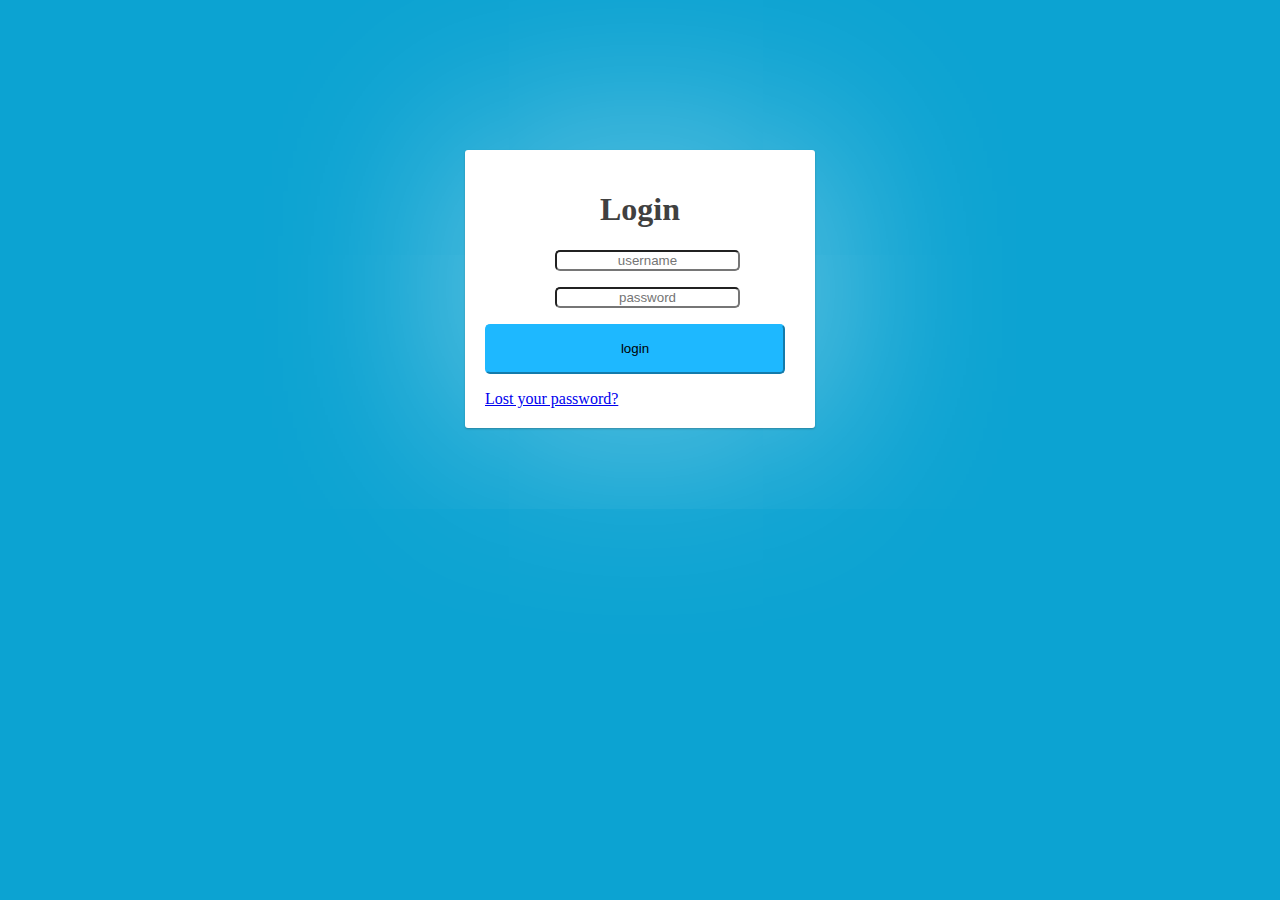
<file: index.html>
<!DOCTYPE html>
<html lang="en"> 
<head>
	<meta charset="utf-8">
	<meta http-equiv="X-UA-Compatible" content="IE=edge,chrome=1">
	<title>Documents</title>
	<style>
    .login {
  position: relative;
  margin: 150px auto 0 auto;
  padding: 20px 20px 20px;
  width: 310px;
  background: white;
  border-radius: 3px;
  -webkit-box-shadow: 0 0 200px rgba(255, 255, 255, 0.5), 0 1px 2px rgba(0, 0, 0, 0.3);
  box-shadow: 0 0 200px rgba(255, 255, 255, 0.5), 0 1px 2px rgba(0, 0, 0, 0.3);
}

  body {
  font: 13px/20px;
  color: #404040;
  background: #0ca3d2;
}
.container {
  margin: 80px auto;
  width: 640px;
  position: center;
}
.button{
            border-radius: 5px;
            border-color:rgb(30, 184, 255);
            background-color: rgb(30, 184, 255);
            width: 300px;
            height: 50px;
}

.pass{
  border-radius: 5px;
  position: center;
  margin-left: 70px;
  text-align: center;
}
.log{
  text-align: center;
}


  </style>

</head>
<body>
  <section class="container">
    <div class="login">
      <h1 class="log">Login</h1>
      <form method="post" action="index.html">
        <p><input type="text"  name="login" class="pass" value="" placeholder="username">
        </p>
        <p><input type="password" name="password" class="pass" value="" placeholder="password"></p>
        <p class="remember_me">
        </p>
        <p class="submit"><input type="submit" class="button" name="commit" value="login"></p>
        <a href="index.html">Lost your password?</a> 
      </form>
    </div>
  </section>
</body>
</html>
</file>
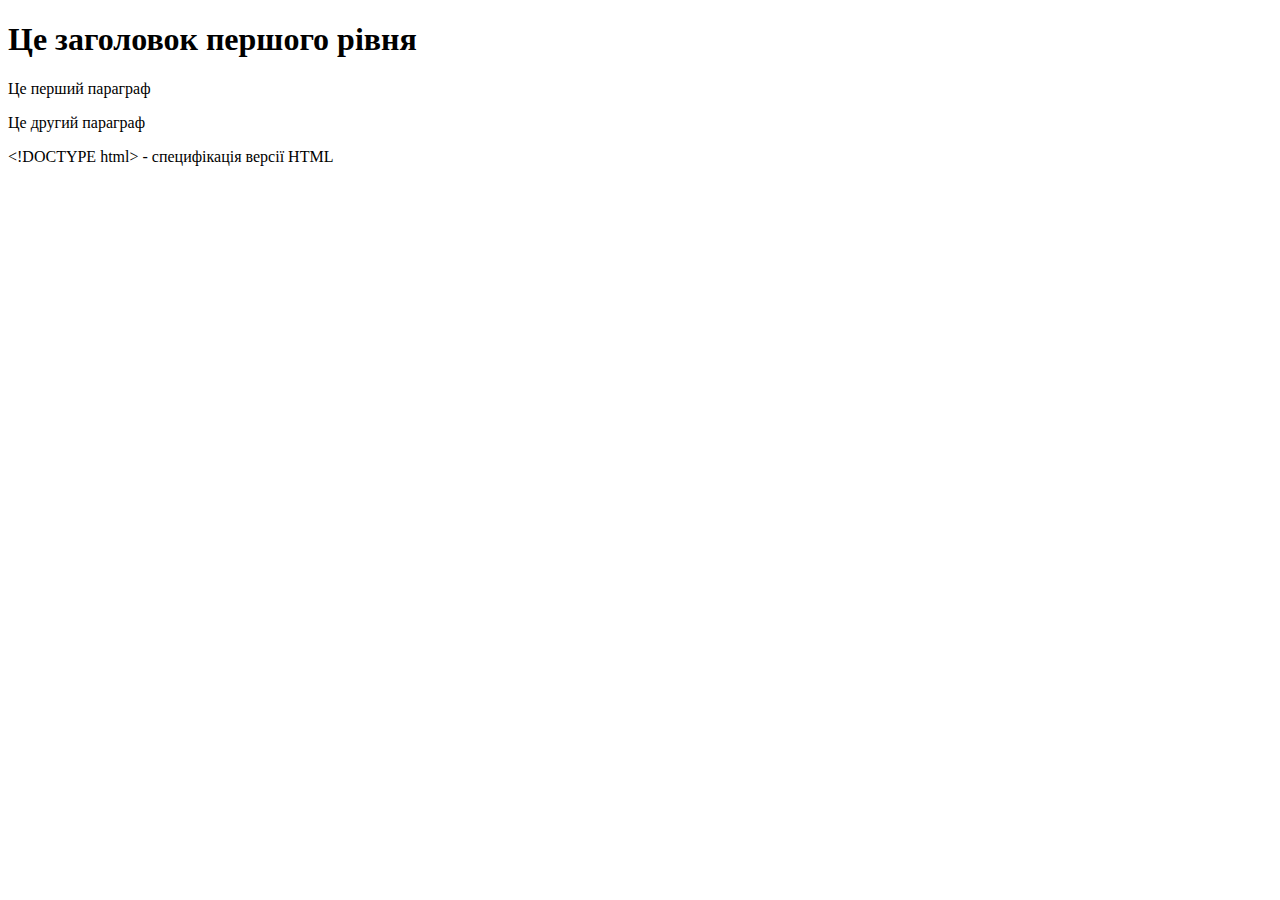
<file: 01/index.html>
<!DOCTYPE html>
<html>
<head>
    <meta charset="UTF-8">
    <title>Моя перша сторінка</title>
</head>
<body>
    <h1>Це заголовок першого рівня</h1>
    <p>Це перший параграф</p> 
    <p>Це другий параграф</p>
    <p>&lt;!DOCTYPE html&gt; - специфікація версії HTML</p>
</body>
</html>
</file>
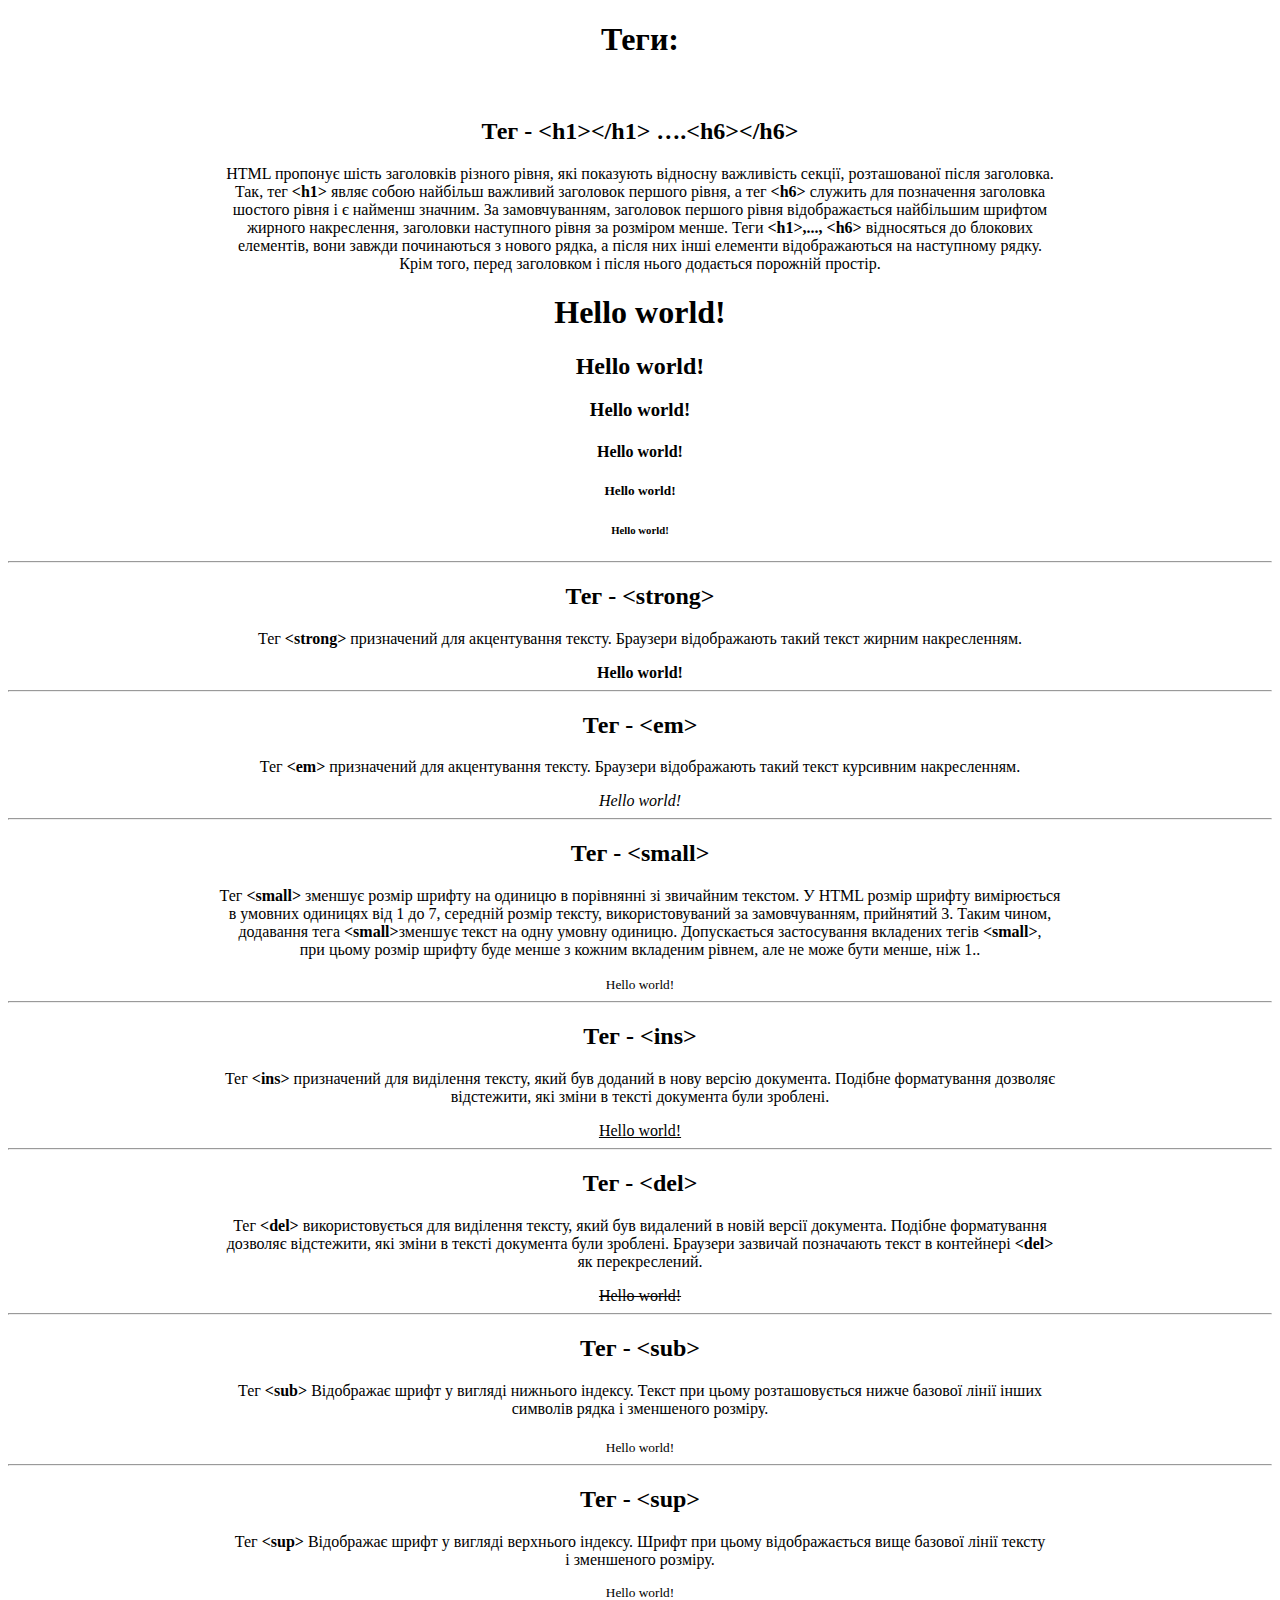
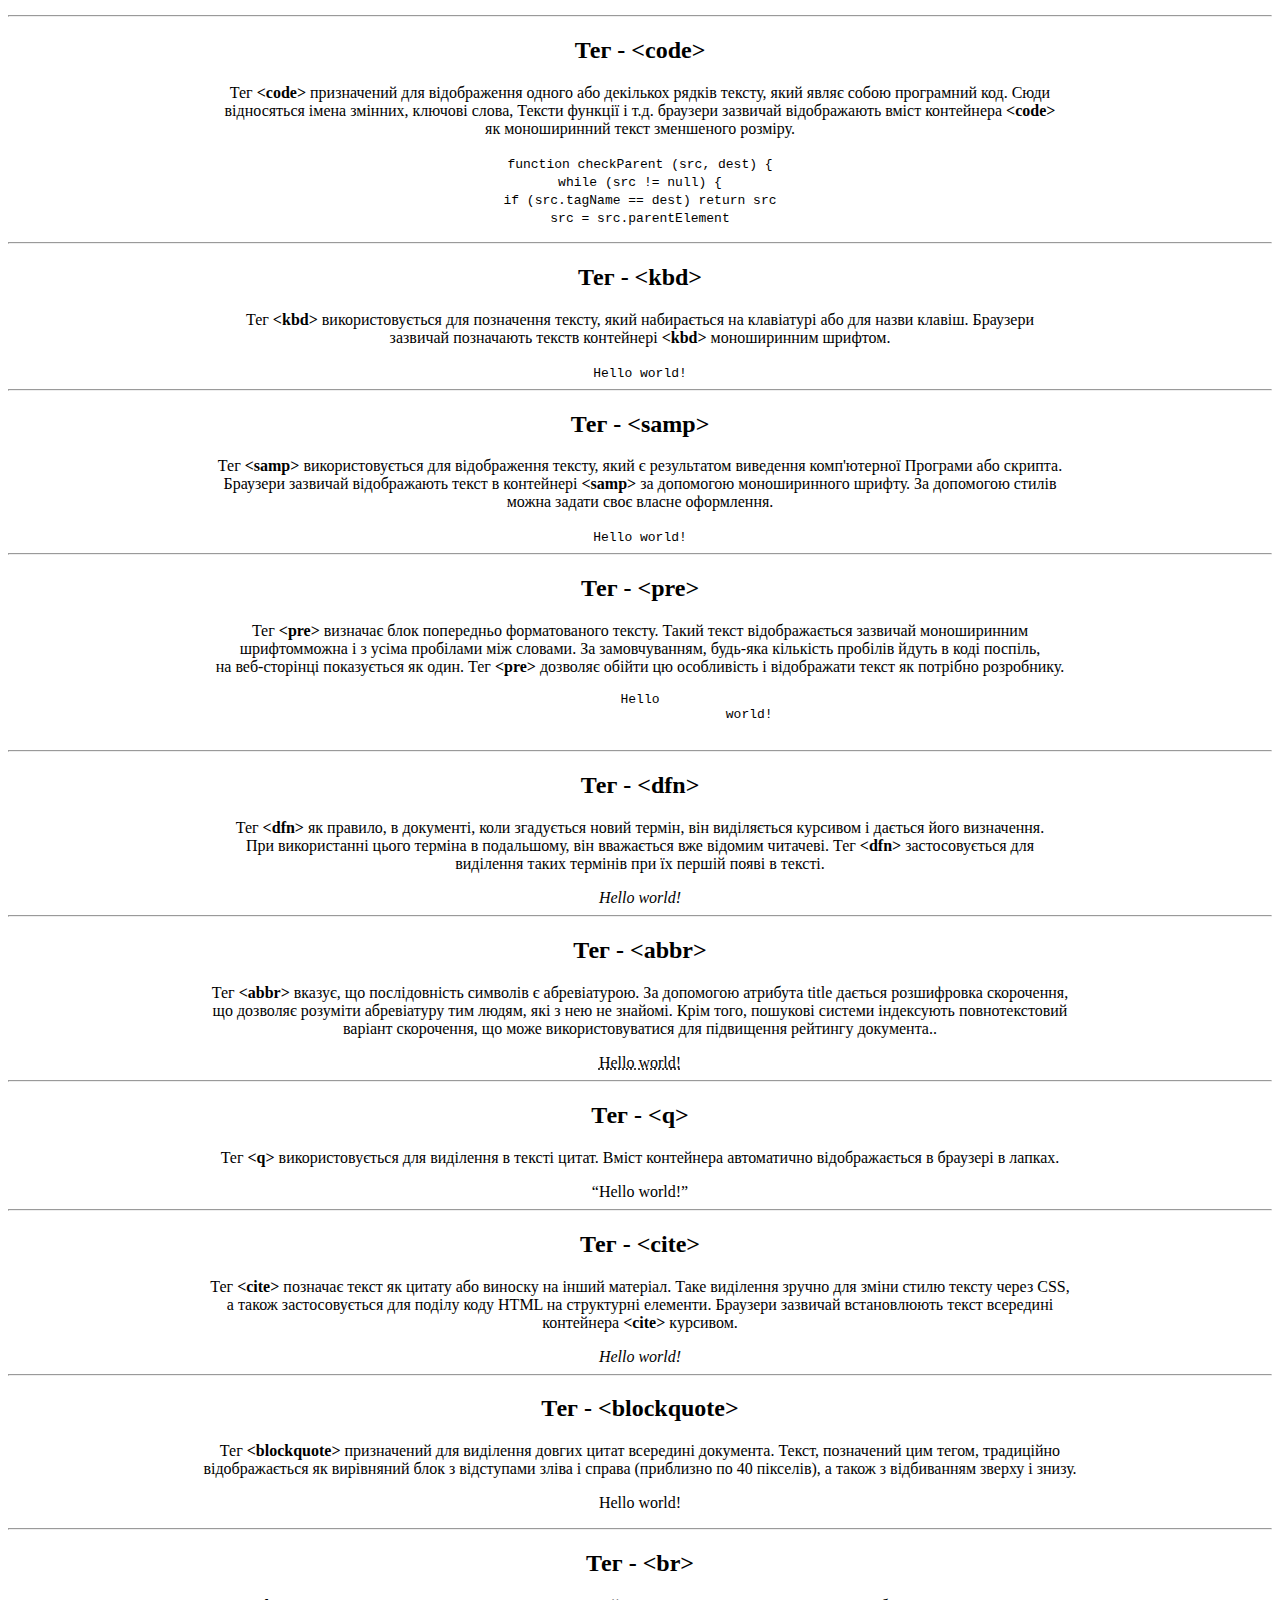
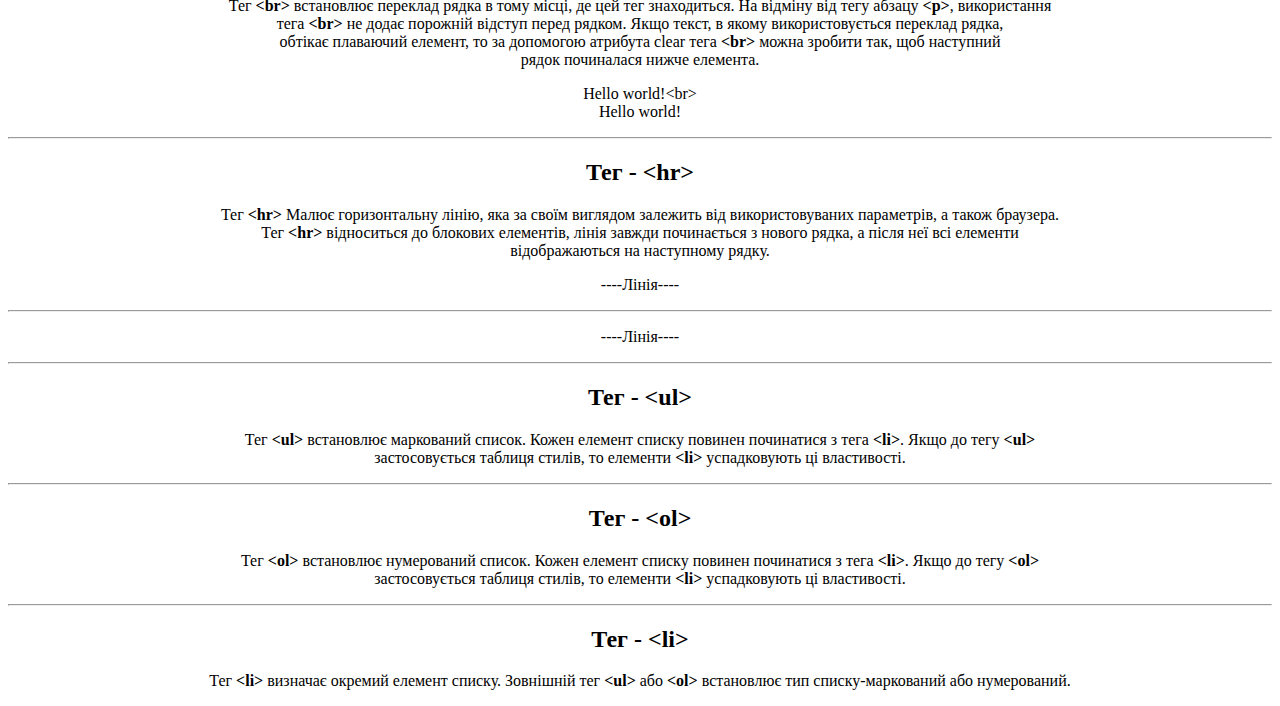
<file: 02/index.html>
<!DOCTYPE html>
<html lang="en">
<head>
    <meta charset="UTF-8">

    <title>Найпростіша html сторінка 2</title>
       
</head>
<body>

    <div align="center">
        <h1>Теги:</h1>
        <br>
        
        <!--Тег - <h1></h1> ….<h6></h6>-->
        <div>
            <h2>Тег - &lt;h1&gt;&lt;/h1&gt; ….&lt;h6&gt;&lt;/h6&gt;</h2>

            <p>HTML пропонує шість заголовків різного рівня, які показують відносну важливість секції, розташованої після заголовка. <br>
                Так, тег <strong>&lt;h1&gt;</strong> являє собою найбільш важливий заголовок першого рівня, а тег <strong>&lt;h6&gt;</strong> служить для позначення заголовка<br>
                шостого рівня і є найменш значним. За замовчуванням, заголовок першого рівня відображається найбільшим шрифтом<br>
                жирного накреслення, заголовки наступного рівня за розміром менше. Теги <strong>&lt;h1&gt;,..., &lt;h6&gt;</strong> відносяться до блокових <br>
                елементів, вони завжди починаються з нового рядка, а після них інші елементи відображаються на наступному рядку.<br>
                Крім того, перед заголовком і після нього додається порожній простір.</p>
                <h1>Hello world!</h1>
                <h2>Hello world!</h2>
                <h3>Hello world!</h3>
                <h4>Hello world!</h4>
                <h5>Hello world!</h5>
                <h6>Hello world!</h6>
        </div>
        <hr>

        <!--Тег - strong-->
        <div>
            <h2>Тег - &lt;strong&gt;</h2>

            <p>Тег <strong>&lt;strong&gt;</strong> призначений для акцентування тексту. Браузери відображають такий текст жирним накресленням.</p>
            <strong>Hello world!</strong>
        </div>
        <hr>

        <!--Тег - -->
        <div>
            <h2>Тег - &lt;em&gt;</h2>

            <p>Тег <strong>&lt;em&gt;</strong> призначений для акцентування тексту. Браузери відображають такий текст курсивним накресленням.</p>
            <em>Hello world!</em>
        </div>
        <hr>

        <!--Тег - small-->
        <div>
            <h2>Тег - &lt;small&gt;</h2>

            <p>Тег <strong>&lt;small&gt;</strong> зменшує розмір шрифту на одиницю в порівнянні зі звичайним текстом. У HTML розмір шрифту вимірюється<br>
                в умовних одиницях від 1 до 7, середній розмір тексту, використовуваний за замовчуванням, прийнятий 3. Таким чином, <br>
                додавання тега <strong>&lt;small&gt;</strong>зменшує текст на одну умовну одиницю. Допускається застосування вкладених тегів <strong>&lt;small&gt;</strong>,<br>
                при цьому розмір шрифту буде менше з кожним вкладеним рівнем, але не може бути менше, ніж 1..</p>
                <small>Hello world!</small>
        </div>
        <hr>

        <!--Тег - ins-->
        <div>
            <h2>Тег - &lt;ins&gt;</h2>

            <p>Тег <strong>&lt;ins&gt;</strong> призначений для виділення тексту, який був доданий в нову версію документа. Подібне форматування дозволяє<br>
                відстежити, які зміни в тексті документа були зроблені.</p>
                <ins>Hello world!</ins>
        </div>
        <hr>

        <!--Тег - del-->
        <div>
            <h2>Тег - &lt;del&gt;</h2>

            <p>Тег <strong>&lt;del&gt;</strong> використовується для виділення тексту, який був видалений в новій версії документа. Подібне форматування<br>
                дозволяє відстежити, які зміни в тексті документа були зроблені. Браузери зазвичай позначають текст в контейнері <strong>&lt;del&gt;</strong> <br>
                як перекреслений.</p>
                <del>Hello world!</del>
        </div>
        <hr>

        <!--Тег - sub-->
        <div>
            <h2>Тег - &lt;sub&gt;</h2>

            <p>Тег <strong>&lt;sub&gt;</strong> Відображає шрифт у вигляді нижнього індексу. Текст при цьому розташовується нижче базової лінії інших<br> 
                символів рядка і зменшеного розміру.</p>
                <sub>Hello world!</sub>
        </div>
        <hr>

        <!--Тег - sup-->
        <div>
            <h2>Тег - &lt;sup&gt;</h2>
<p>Тег <strong>&lt;sup&gt;</strong> Відображає шрифт у вигляді верхнього індексу. Шрифт при цьому відображається вище базової лінії тексту<br>  
                і зменшеного розміру.</p>
                <sup>Hello world!</sup>
        </div>
        <hr>

        <!--Тег - code-->
        <div>
            <h2>Тег - &lt;code&gt;</h2>

            <p>Тег <strong>&lt;code&gt;</strong> призначений для відображення одного або декількох рядків тексту, який являє собою програмний код. Сюди<br> 
                відносяться імена змінних, ключові слова, Тексти функції і т.д. браузери зазвичай відображають вміст контейнера <strong>&lt;code&gt;</strong><br>
                як моноширинний текст зменшеного розміру.</p>
                <p><code>
                    function checkParent (src, dest) {<Br>
                     while (src != null) {<Br>
                       if (src.tagName == dest) return src<Br>
                        src = src.parentElement<Br>
                    </code></p>
        </div>
        <hr>

        <!--Тег - kbd-->
        <div>
            <h2>Тег - &lt;kbd&gt;</h2>

            <p>Тег <strong>&lt;kbd&gt;</strong> використовується для позначення тексту, який набирається на клавіатурі або для назви клавіш. Браузери<br> 
                зазвичай позначають текств контейнері <strong>&lt;kbd&gt;</strong> моноширинним шрифтом.</p>
                <kbd>Hello world!</kbd>
        </div>
        <hr>

        <!--Тег - samp-->
        <div>
            <h2>Тег - &lt;samp&gt;</h2>

            <p>Тег <strong>&lt;samp&gt;</strong> використовується для відображення тексту, який є результатом виведення комп'ютерної Програми або скрипта.<br> 
                Браузери зазвичай відображають текст в контейнері <strong>&lt;samp&gt;</strong> за допомогою моноширинного шрифту. За допомогою стилів<br>
                можна задати своє власне оформлення.</p>
                <samp>Hello world!</samp>
        </div>
        <hr>

        <!--Тег - pre-->
        <div>
            <h2>Тег - &lt;pre&gt;</h2>

            <p>Тег <strong>&lt;pre&gt;</strong> визначає блок попередньо форматованого тексту. Такий текст відображається зазвичай моноширинним <br>
                шрифтомможна і з усіма пробілами між словами. За замовчуванням, будь-яка кількість пробілів йдуть в коді поспіль,<br>
                на веб-сторінці показується як один. Тег <strong>&lt;pre&gt;</strong> дозволяє обійти цю особливість і відображати текст як потрібно розробнику.</p>
                <pre>Hello
                            world!
                </pre>
        </div>
        <hr>

        <!--Тег - dfn-->
        <div>
            <h2>Тег - &lt;dfn&gt;</h2>

            <p>Тег <strong>&lt;dfn&gt;</strong> як правило, в документі, коли згадується новий термін, він виділяється курсивом і дається його визначення.<br>
                При використанні цього терміна в подальшому, він вважається вже відомим читачеві. Тег <strong>&lt;dfn&gt;</strong> застосовується для <br>
                виділення таких термінів при їх першій появі в тексті.</p>
                <dfn>Hello world!</dfn>
        </div>
        <hr>

        <!--Тег - abbr-->
        <div>
            <h2>Тег - &lt;abbr&gt;</h2>

            <p>Тег <strong>&lt;abbr&gt;</strong> вказує, що послідовність символів є абревіатурою. За допомогою атрибута title дається розшифровка скорочення,<br>
                що дозволяє розуміти абревіатуру тим людям, які з нею не знайомі. Крім того, пошукові системи індексують повнотекстовий<br>
                варіант скорочення, що може використовуватися для підвищення рейтингу документа..</p>
                <abbr title="Hello :3">Hello world!</abbr>
        </div>
        <hr>

        <!--Тег - q-->
        <div>
            <h2>Тег - &lt;q&gt;</h2>

            <p>Тег <strong>&lt;q&gt;</strong> використовується для виділення в тексті цитат. Вміст контейнера автоматично відображається в браузері в лапках.</p>
            <q>Hello world!</q>
        </div>
        <hr>
<!--Тег - cite-->
        <div>
            <h2>Тег - &lt;cite&gt;</h2>

            <p>Тег <strong>&lt;cite&gt;</strong> позначає текст як цитату або виноску на інший матеріал. Таке виділення зручно для зміни стилю тексту через CSS,<br>
                а також застосовується для поділу коду HTML на структурні елементи. Браузери зазвичай встановлюють текст всередині <br>
                контейнера <strong>&lt;cite&gt;</strong> курсивом.</p>
                <cite>Hello world!</cite>
        </div>
        <hr>

        <!--Тег - blockquote-->
        <div>
            <h2>Тег - &lt;blockquote&gt;</h2>

            <p>Тег <strong>&lt;blockquote&gt;</strong> призначений для виділення довгих цитат всередині документа. Текст, позначений цим тегом, традиційно<br>
                відображається як вирівняний блок з відступами зліва і справа (приблизно по 40 пікселів), а також з відбиванням зверху і знизу.</p>
                <blockquote>Hello world!</blockquote>
        </div>
        <hr>

        <!--Тег - br-->
        <div>
            <h2>Тег - &lt;br&gt;</h2>

            <p>Тег <strong>&lt;br&gt;</strong> встановлює переклад рядка в тому місці, де цей тег знаходиться. На відміну від тегу абзацу <strong>&lt;p&gt;</strong>, використання <br>
                тега <strong>&lt;br&gt;</strong> не додає порожній відступ перед рядком. Якщо текст, в якому використовується переклад рядка, <br>
                обтікає плаваючий елемент, то за допомогою атрибута clear тега <strong>&lt;br&gt;</strong> можна зробити так, щоб наступний <br>
                рядок починалася нижче елемента.</p>
                <p>Hello world!&lt;br&gt; <br>
                Hello world!</p>
        </div>
        <hr>

        <!--Тег - hr-->
        <div>
            <h2>Тег - &lt;hr&gt;</h2>

            <p>Тег <strong>&lt;hr&gt;</strong> Малює горизонтальну лінію, яка за своїм виглядом залежить від використовуваних параметрів, а також браузера. <br>
                Тег <strong>&lt;hr&gt;</strong> відноситься до блокових елементів, лінія завжди починається з нового рядка, а після неї всі елементи <br>
                відображаються на наступному рядку.</p>
                <p>----Лiнiя----</p>
                <hr>
                <p>----Лiнiя----</p>
        </div>
        <hr>

        <!--Тег - ul-->
        <div>
            <h2>Тег - &lt;ul&gt;</h2>

            <p>Тег <strong>&lt;ul&gt;</strong> встановлює маркований список. Кожен елемент списку повинен починатися з тега <strong>&lt;li&gt;</strong>. Якщо до тегу <strong>&lt;ul&gt;</strong> <br>
                застосовується таблиця стилів, то елементи <strong>&lt;li&gt;</strong> успадковують ці властивості.</p>
        </div>
        <hr>

        <!--Тег - ol-->
        <div>
            <h2>Тег - &lt;ol&gt;</h2>

            <p>Тег <strong>&lt;ol&gt;</strong> встановлює нумерований список. Кожен елемент списку повинен починатися з тега <strong>&lt;li&gt;</strong>. Якщо до тегу <strong>&lt;ol&gt;</strong><br>
                застосовується таблиця стилів, то елементи <strong>&lt;li&gt;</strong> успадковують ці властивості.</p>
        </div>
        <hr>

        <!--Тег - li-->
        <div>
            <h2>Тег - &lt;li&gt;</h2>

            <p>Тег <strong>&lt;li&gt;</strong> визначає окремий елемент списку. Зовнішній тег <strong>&lt;ul&gt;</strong> або <strong>&lt;ol&gt;</strong> встановлює тип списку-маркований або нумерований.</p>
        </div>
    </div>


</body>
</html>
</file>
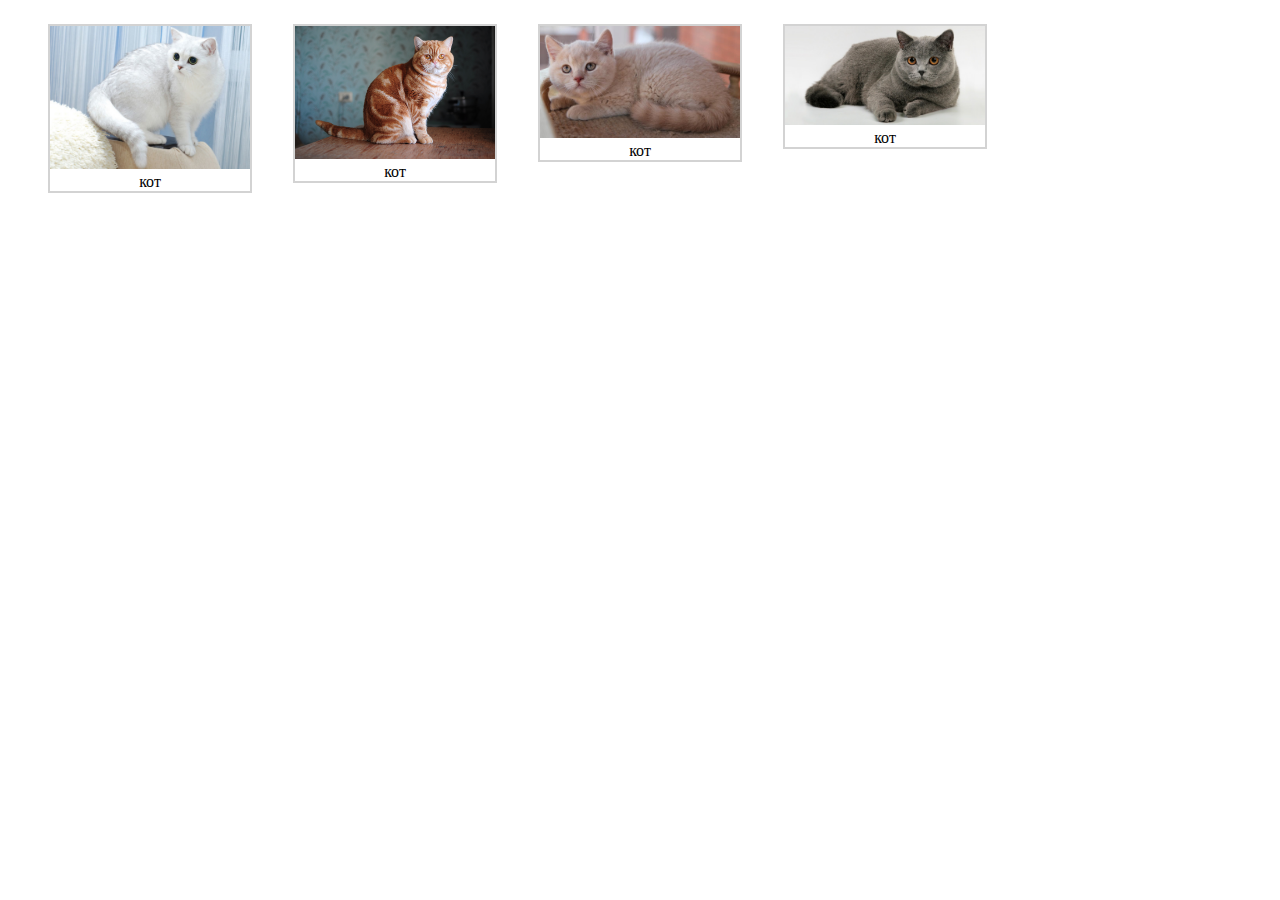
<file: web-дизайн/index.html>
<!DOCTYPE html>
<html lang="en">
<head>
    <meta charset="UTF-8">
    <meta http-equiv="X-UA-Compatible" content="IE=edge">
    <meta name="viewport" content="width=device-width, initial-scale=1.0">
    <title>Document</title>
</head>
<style>
    img{
        width: 200px;
    }

    figure{
        border: 2px solid lightgray;
        width: 200px;
        float: left;
        text-align: center;
        margin-right: 1px;
    }

    figure:hover{
        border: 2px solid rgb(24, 23, 23);
    }

</style>
<body>
    <figure>
        <a href="https://www.google.com/url?sa=i&url=https%3A%2F%2Fvplate.ru%2Fkoshki%2Fbritanskaya%2Fryzhie%2F&psig=AOvVaw0nuDuYmBBn_SoDM12t-YIh&ust=1616658020415000&source=images&cd=vfe&ved=0CAIQjRxqFwoTCJibvq-7yO8CFQAAAAAdAAAAABAD">
        <img src="картинка3.jpg">
        </a>
        <figcaption>кот 
    </figure> 

    <figure>
        <a href="https://www.google.com/url?sa=i&url=https%3A%2F%2Fvplate.ru%2Fkoshki%2Fbritanskaya%2Fryzhie%2F&psig=AOvVaw0nuDuYmBBn_SoDM12t-YIh&ust=1616658020415000&source=images&cd=vfe&ved=0CAIQjRxqFwoTCJibvq-7yO8CFQAAAAAdAAAAABAD">
            <img src="картинка2.jpg">
            </a>
        <figcaption>кот 
    </figure>  

    <figure>
        <a href="https://www.google.com/url?sa=i&url=https%3A%2F%2Fvplate.ru%2Fkoshki%2Fbritanskaya%2Fryzhie%2F&psig=AOvVaw0nuDuYmBBn_SoDM12t-YIh&ust=1616658020415000&source=images&cd=vfe&ved=0CAIQjRxqFwoTCJibvq-7yO8CFQAAAAAdAAAAABAD">
            <img src="картинка4.jpg">
            </a>
        <figcaption>кот 
    </figure>  

    <figure>
        <a href="https://www.google.com/url?sa=i&url=https%3A%2F%2Fvplate.ru%2Fkoshki%2Fbritanskaya%2Fryzhie%2F&psig=AOvVaw0nuDuYmBBn_SoDM12t-YIh&ust=1616658020415000&source=images&cd=vfe&ved=0CAIQjRxqFwoTCJibvq-7yO8CFQAAAAAdAAAAABAD">
            <img src="картинка5.jpg">
            </a>
        <figcaption>кот 
    </figure>  
</body>
</html>
</file>
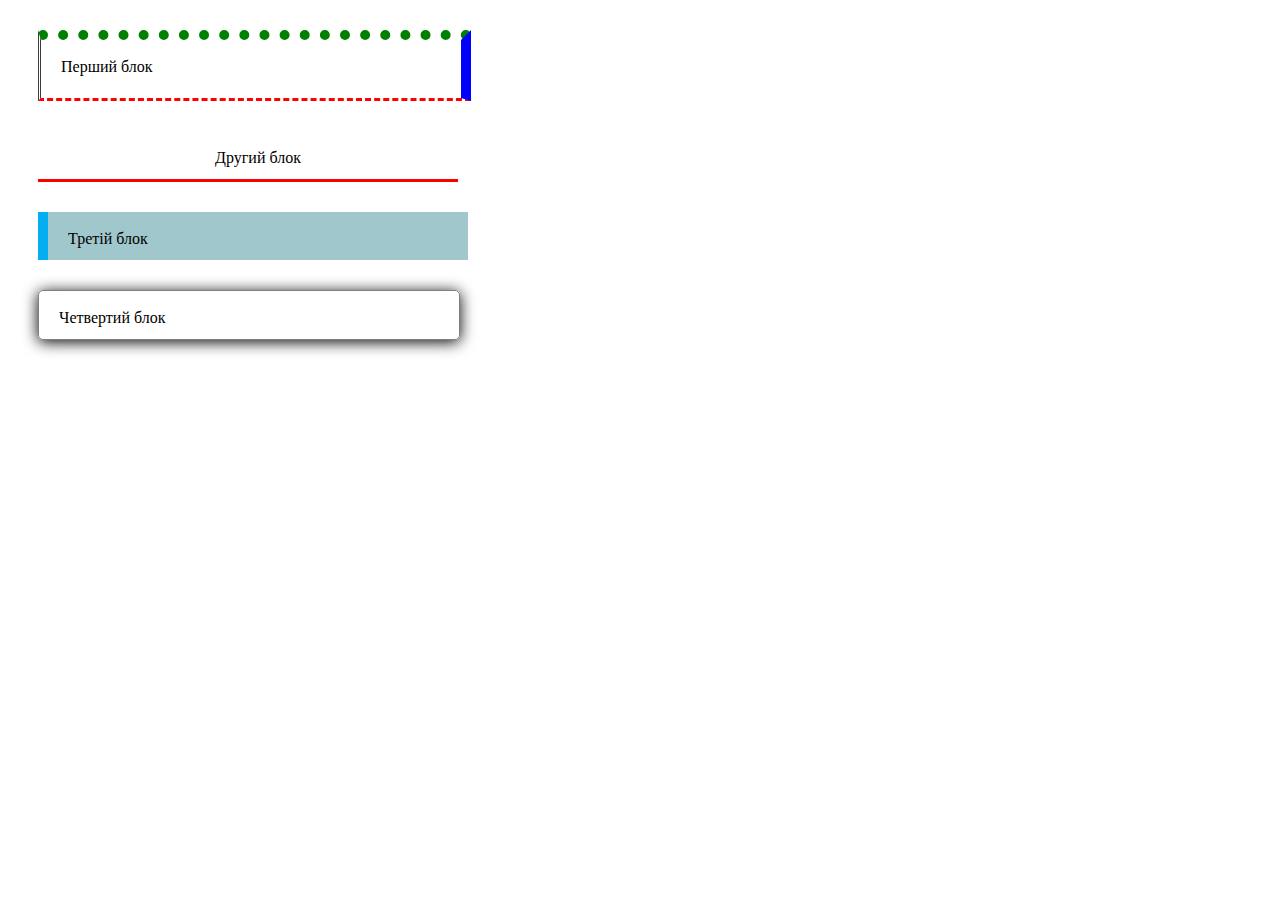
<file: lab4_1.html>
<!DOCTYPE html>
<html lang="en">
<head>
    <meta charset="UTF-8">
    <title>Задание1</title>
    <style type="text/css">
    .block1 {
        width: 400px;
        height: 40px;
        margin: 30px;
        padding-top: 18px;
        padding-left: 20px;
        border-top: dotted 10px green;
        border-right: solid 10px blue;
        border-bottom: dashed 3px red;
        border-left: double 3px rgb(59, 59, 59);
    }   
    .block2 {
        width: 400px;
        height: 30px;
        margin: 30px;
        padding-top: 18px;
        padding-left: 20px;
        border-bottom: solid 3px red;
        text-align: center;
    }    
    .block3 {
        width: 400px;
        height: 30px;
        margin: 30px;
        padding-top: 18px;
        padding-left: 20px;
        border-left: solid 10px rgb(5, 174, 241);
        background-color: rgb(160, 199, 204);
    }
    .block4 {
        width: 400px;
        height: 30px;
        margin: 30px;
        padding-top: 18px;
        padding-left: 20px;
        border: solid 1px grey;
        border-radius: 5px;
        box-shadow:0 2px 15px; 
    }
    .block4:hover{
        background-color: rgb(0, 217, 255);
        color: white;
        box-shadow:0 2px 15px;
    }
</style>
</head>
<body>
    <div class="block1">
        Перший блок
    </div>
    <div class="block2">
        Другий блок
    </div>
    <div class="block3">
        Третій блок
    </div>
    <div class="block4">
        Четвертий блок
    </div>
</body>
</html>
</file>
